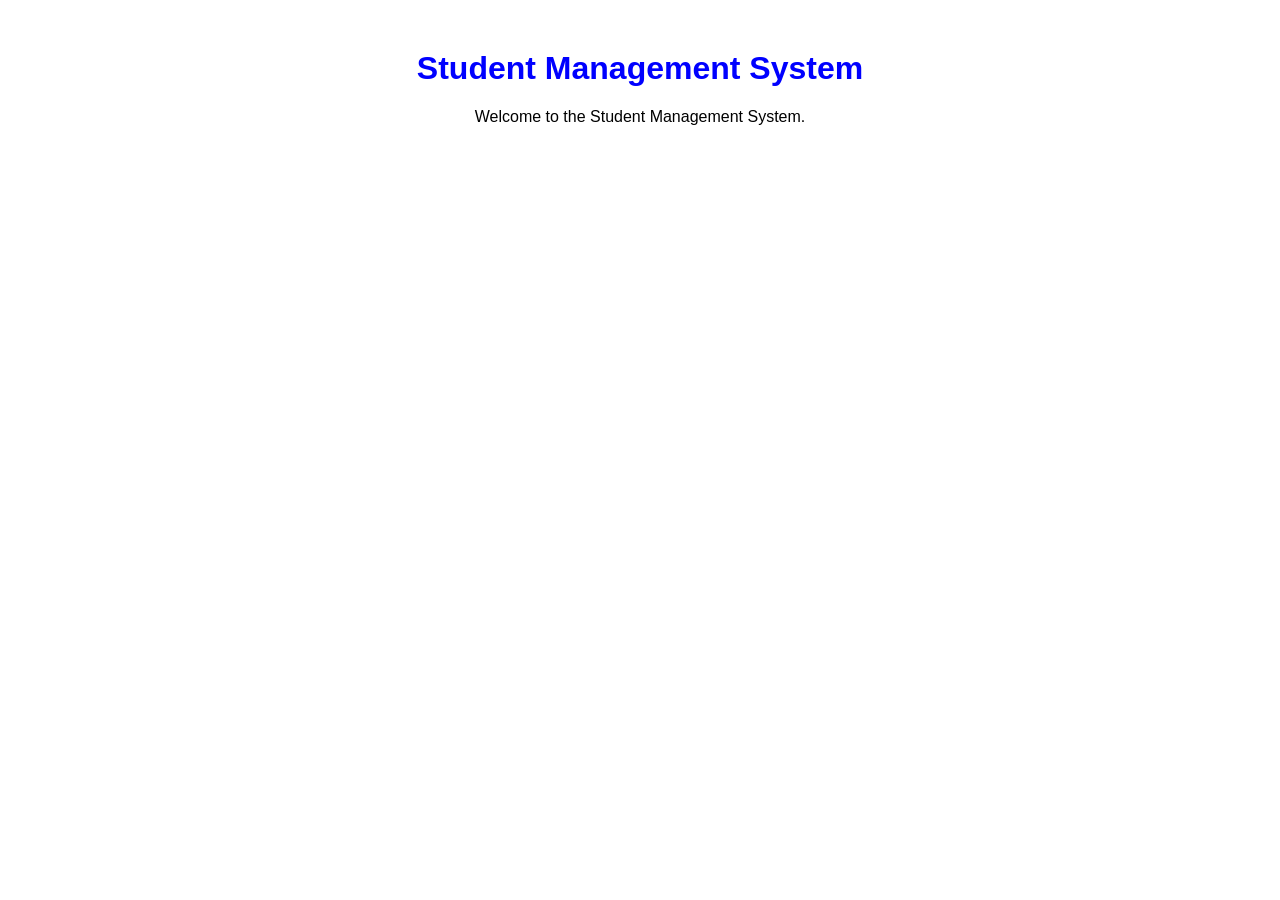
<file: index.html>
<!DOCTYPE html>
<html>
<head>
    <title>Student Management System</title>
    <link rel="stylesheet" href="style.css">
</head>
<body>

    <h1>Student Management System</h1>
    <p>Welcome to the Student Management System.</p>

</body>
</html>
</file>
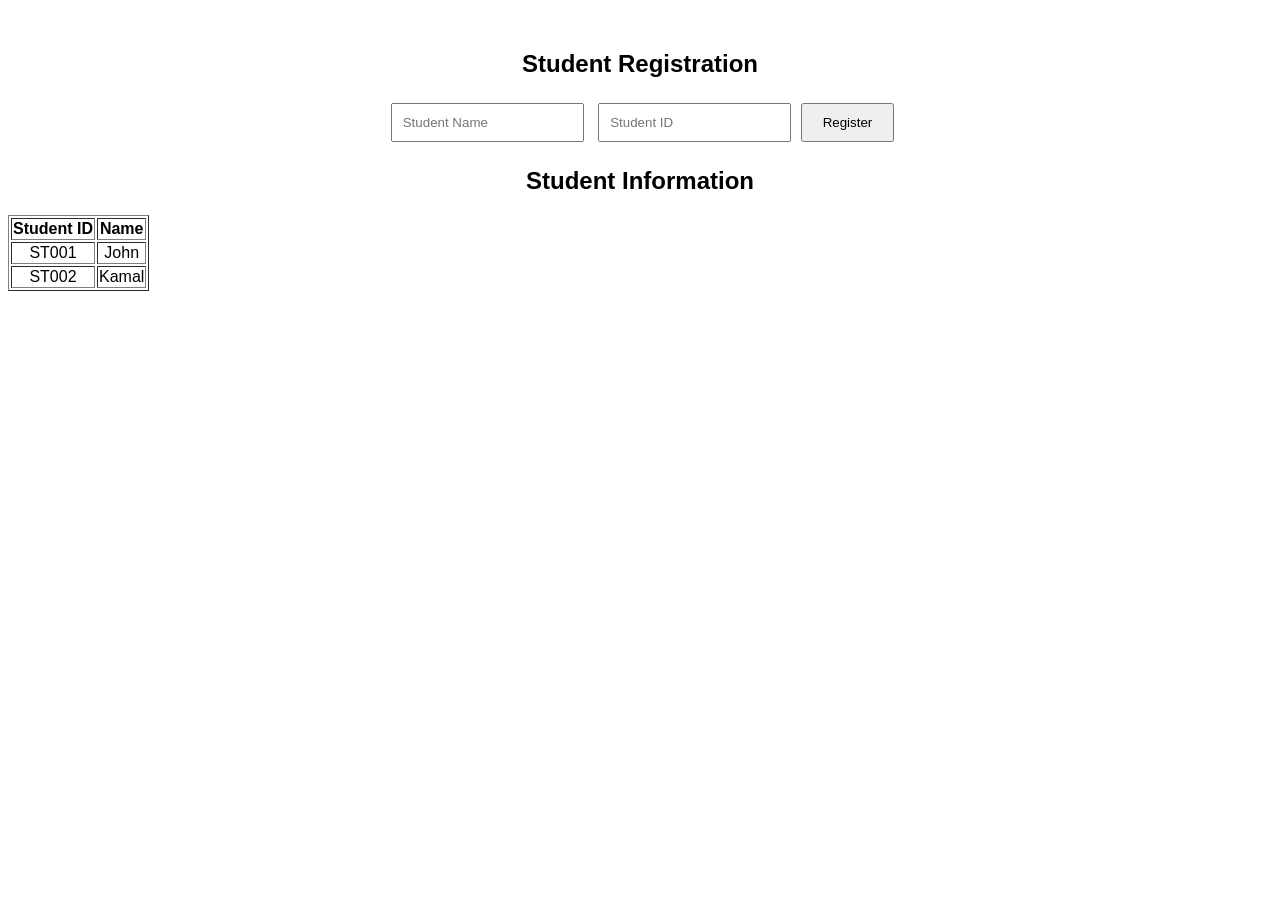
<file: students.html>
<!DOCTYPE html>
<html>
<head>
    <title>Students</title>
    <link rel="stylesheet" href="style.css">
</head>
<body>
    <h2>Student Registration</h2>

<form>
    <input type="text" placeholder="Student Name">
    <input type="text" placeholder="Student ID">
    <button type="submit">Register</button>
</form>
<h2>Student Information</h2>

<table border="1">
    <tr>
        <th>Student ID</th>
        <th>Name</th>
    </tr>

    <tr>
        <td>ST001</td>
        <td>John</td>
    </tr>

    <tr>
        <td>ST002</td>
        <td>Kamal</td>
    </tr>
</table>

</body>
</html>
</file>
<file: style.css>
body {
    font-family: Arial, sans-serif;
    text-align: center;
    margin-top: 50px;
}

h1 {
    color: blue;
}

input {
    padding: 10px;
    margin: 5px;
}

button {
    padding: 10px 20px;
}
</file>
